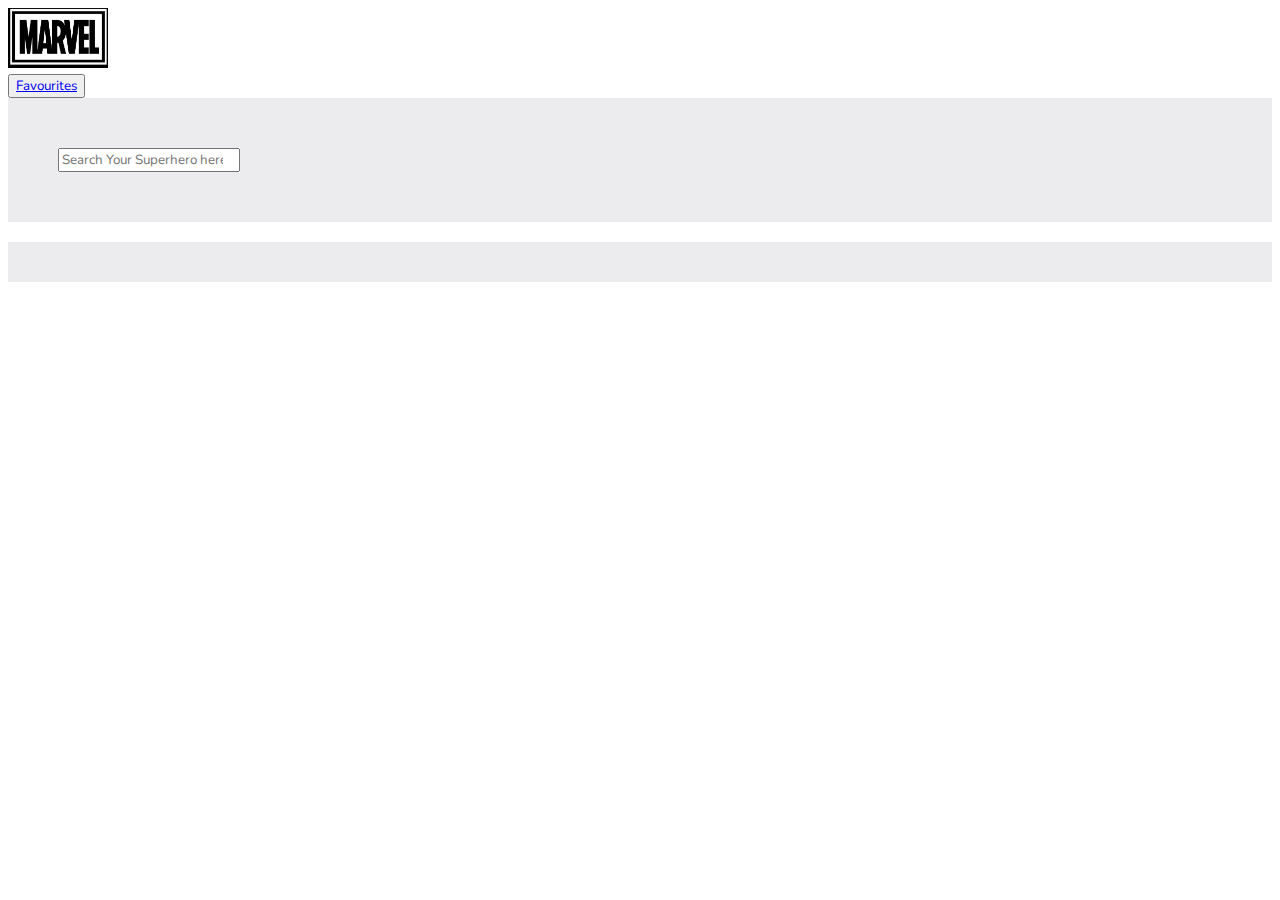
<file: index.html>
<!DOCTYPE html>
<html lang="en">
  <head>
    <meta charset="UTF-8" />
    <meta http-equiv="X-UA-Compatible" content="IE=edge" />
    <meta name="viewport" content="width=device-width, initial-scale=1.0" />

    <!-- Nunito Font Family -->
    <link rel="preconnect" href="https://fonts.googleapis.com" />
    <link rel="preconnect" href="https://fonts.gstatic.com" crossorigin />
    <link
      href="https://fonts.googleapis.com/css2?family=Nunito:ital,wght@0,200;0,300;0,400;0,500;0,600;0,700;0,800;0,900;1,200;1,300;1,400;1,500;1,600;1,700;1,800;1,900&display=swap"
      rel="stylesheet"
    />

    <!-- custom stylesheet -->
    <link rel="stylesheet" href="./css/index.css" />
    <!-- Bootstrap CSS  -->
    <link
      href="https://cdn.jsdelivr.net/npm/bootstrap@5.0.2/dist/css/bootstrap.min.css"
      rel="stylesheet"
      integrity="sha384-EVSTQN3/azprG1Anm3QDgpJLIm9Nao0Yz1ztcQTwFspd3yD65VohhpuuCOmLASjC"
      crossorigin="anonymous"
    />
  </head>
  <body>
    <!-- Navigation Menu bar With Title -->
    <nav class="navbar navbar-dark bg-dark fixed-top">
      <div class="container-fluid">
        <a class="navbar-brand">
          <img
            src="./images/marvel_logo.jpg"
            alt=""
            width="100"
            height="60"
            class="d-inline-block align-text-top"
          />
        </a>
        <!-- Favourite Superhero  Button  -->
        <div class="d-flex">
          <button class="btn btn-light  btn-sm" type="submit">
            <a class="nav-link link-dark" href="./favourites.html"><span class="font-weight-bold">Favourites<span></a>
          </button>
        </div>
      </div>
    </nav>
    <!--  Search Section -->
    <section class="search-section">
      <div class="container-fluid align-self-center search-container mt-5">
        <form action="" method="get" id="search-form" class="d-flex">
          <input
            class="form-control me-2"
            type="search"
            id="search-string"
            placeholder="Search Your Superhero here"
          />
        </form>
      </div>


    </section>
    <!-- Searched Result Section -->
    <section class="result-section">
      <h2 id="querySection"></h2>
      <div class="container-fluid mx-auto align-self-center">
        <div class="mx-auto justify-content-evenly row text-center" id="superhero-list">
          <template id="canvas">
            <div
              class="col-3 shadow-lg p-4 mb-4 m-1 bg-body rounded"
              id="superhero"
            >
              <!-- Basic Information of Superheros -->
              <div id="info">
                <img id="my-img"class="card-img-top" src="">
                <h2 id="name"></h2>
              </div>
              <div id="buttons" class="d-flex justify-content-between mt-3">
                <!-- Add to Favourite button -->
                <button
                  class="btn btn-outline-dark btn-sm"
                  id="fav"
                  onclick="addFunction()"
                >
                  Add to Favourite
                </button>

                <!-- button to display more information of superhero-->
                <button class="btn btn-dark btn-md" id="about">
                 About
                </button>
              </div>
            </div>
          </template>
        </div>
      </div>
    </section>
    <div id="snackbar">Added to Favourite</div>

    <!-- script for index js -->
    <script src="./js/index.js"></script>
    <!-- Bootstrap JavaScript   -->
    <script
      src="https://cdn.jsdelivr.net/npm/bootstrap@5.0.2/dist/js/bootstrap.bundle.min.js"
      integrity="sha384-MrcW6ZMFYlzcLA8Nl+NtUVF0sA7MsXsP1UyJoMp4YLEuNSfAP+JcXn/tWtIaxVXM"
      crossorigin="anonymous"
    ></script>
  </body>
</html>
</file>
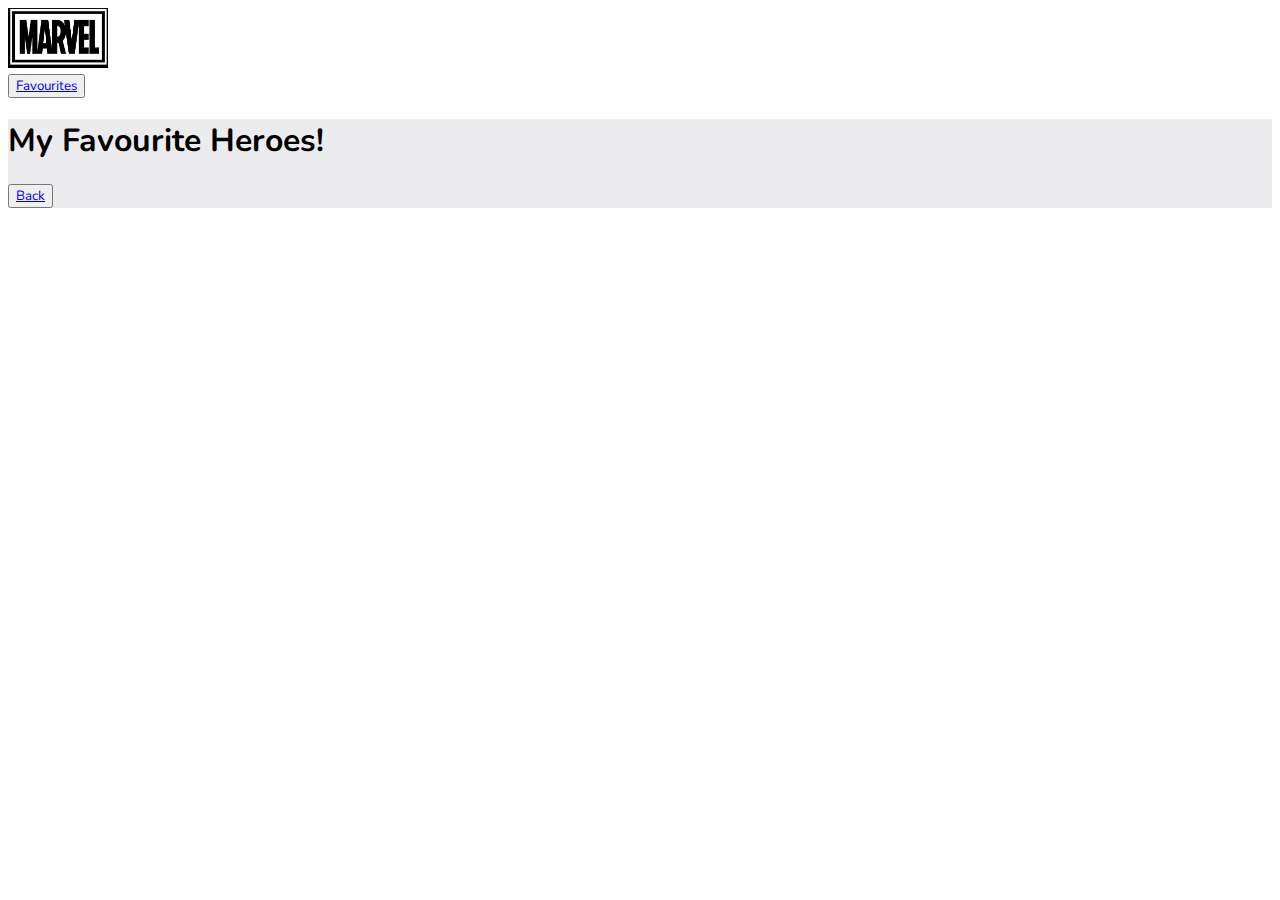
<file: favourites.html>
<!DOCTYPE html>
<html lang="en">
  <head>
    <meta charset="UTF-8" />
    <meta http-equiv="X-UA-Compatible" content="IE=edge" />
    <meta name="viewport" content="width=device-width, initial-scale=1.0" />
    

    <!-- Nunito Font Family -->
    <link rel="preconnect" href="https://fonts.googleapis.com" />
    <link rel="preconnect" href="https://fonts.gstatic.com" crossorigin />
    <link
      href="https://fonts.googleapis.com/css2?family=Nunito:ital,wght@0,200;0,300;0,400;0,500;0,600;0,700;0,800;0,900;1,200;1,300;1,400;1,500;1,600;1,700;1,800;1,900&display=swap"
      rel="stylesheet"
    />

    <!-- custom stylesheet -->
    <link rel="stylesheet" href="./css/index.css" />
    <!-- Bootstrap CSS  -->
    <link
      href="https://cdn.jsdelivr.net/npm/bootstrap@5.0.2/dist/css/bootstrap.min.css"
      rel="stylesheet"
      integrity="sha384-EVSTQN3/azprG1Anm3QDgpJLIm9Nao0Yz1ztcQTwFspd3yD65VohhpuuCOmLASjC"
      crossorigin="anonymous"
    />
  </head>
  <body>
    <!-- Navigation Menu bar With Title -->
    <nav class="navbar navbar-dark bg-dark fixed-top">
      <div class="container-fluid">
        <a class="navbar-brand" href="./index.html">
          <img
            src="./images/marvel_logo.jpg"
            alt=""
            width="100"
            height="60"
            class="d-inline-block align-text-top"
          />
        </a>
        <!-- Favourite Superhero  Button  -->
        <div class="d-flex">
          <button class="btn btn-light  btn-sm" type="submit">
            <a class="nav-link link-dark" href="./favourites.html"><span class="font-weight-bold">Favourites<span></a>
          </button>
        </div>
      </div>
    </nav>
    <section class="fav-section">
      <div class="text-center p-5" id="title">
        <h1 class="mt-5">My Favourite Heroes!</h1>
      </div>
      <!-- This button will redirect to home page -->
      <button class="btn btn-dark btn-sm m-3">
        <a class="nav-link link-light" href="./index.html">Back</a>
      </button>

      <div class="container-fluid mx-auto align-self-center">
        <!-- container where superohero will show according to favourites -->
        <div class="mx-auto justify-content-evenly row" id="superhero-list">
          <template id="canvas">
            <div
              class="col-3 shadow-lg p-4 mb-4 m-1 bg-body rounded"
              id="superhero"
            >
              <!-- basic info -->
              <div id="info">
                <img id="my-img"class="card-img-top" src="">
                <h2 id="name"></h2>
                </div>
                <div id="buttons" class="d-flex justify-content-between mt-3">
                  <!-- Remove from Favourite button -->
                  <button
                    class="btn btn-outline-dark btn-sm"
                    id="fav"
                   
                  >
                  Remove
                  </button>
  
                  <!-- button to display more information of superhero-->
                  <button class="btn btn-dark btn-md" id="about">
                   About
                  </button>
                </div>
              </div>
              <br />
              <br />
            </div>
          </template>
        </div>
      </div>
    </section>

    <!-- script for favourite js -->
    <script src="./js/favourites.js"></script>
  </body>
</html>
</file>
<file: css/index.css>
/* Font  family for whole project */
* {
  font-family: "Nunito", sans-serif;
}
.search-section,
.fav-section,
.about-sec {
  background: #ececee;
}
.search-container {
  width: 500px !important;
  padding: 50px;
}

.result-section {
  background-color: #ececee;
}
.result-section h2 {
  text-align: center;
  padding: 20px 0px;
}

#snackbar {
  visibility: hidden;
  min-width: 250px;
  margin-left: -125px;
  background-color: #000;
  color: #fff;
  text-align: center;
  border-radius: 2px;
  padding: 16px;
  position: fixed;
  z-index: 1;
  left: 50%;
  bottom: 30px;
  font-size: 17px;
}
/*  Alert type box displaying in the bottom of the screen */
#snackbar.show {
  visibility: visible;
  -webkit-animation: fadein 0.5s, fadeout 0.5s 2.5s;
  animation: fadein 0.5s, fadeout 0.5s 2.5s;
}

@-webkit-keyframes fadein {
  from {
    bottom: 0;
    opacity: 0;
  }
  to {
    bottom: 30px;
    opacity: 1;
  }
}

@keyframes fadein {
  from {
    bottom: 0;
    opacity: 0;
  }
  to {
    bottom: 30px;
    opacity: 1;
  }
}

@-webkit-keyframes fadeout {
  from {
    bottom: 30px;
    opacity: 1;
  }
  to {
    bottom: 0;
    opacity: 0;
  }
}

@keyframes fadeout {
  from {
    bottom: 30px;
    opacity: 1;
  }
  to {
    bottom: 0;
    opacity: 0;
  }
}

/*  Mobile Responsive  */
@media only screen and (max-width: 768px) {
  .search-container {
    width: 100% !important;
    padding: 50px;
  }

  div#superhero {
    width: 100%;
  }
}
</file>
